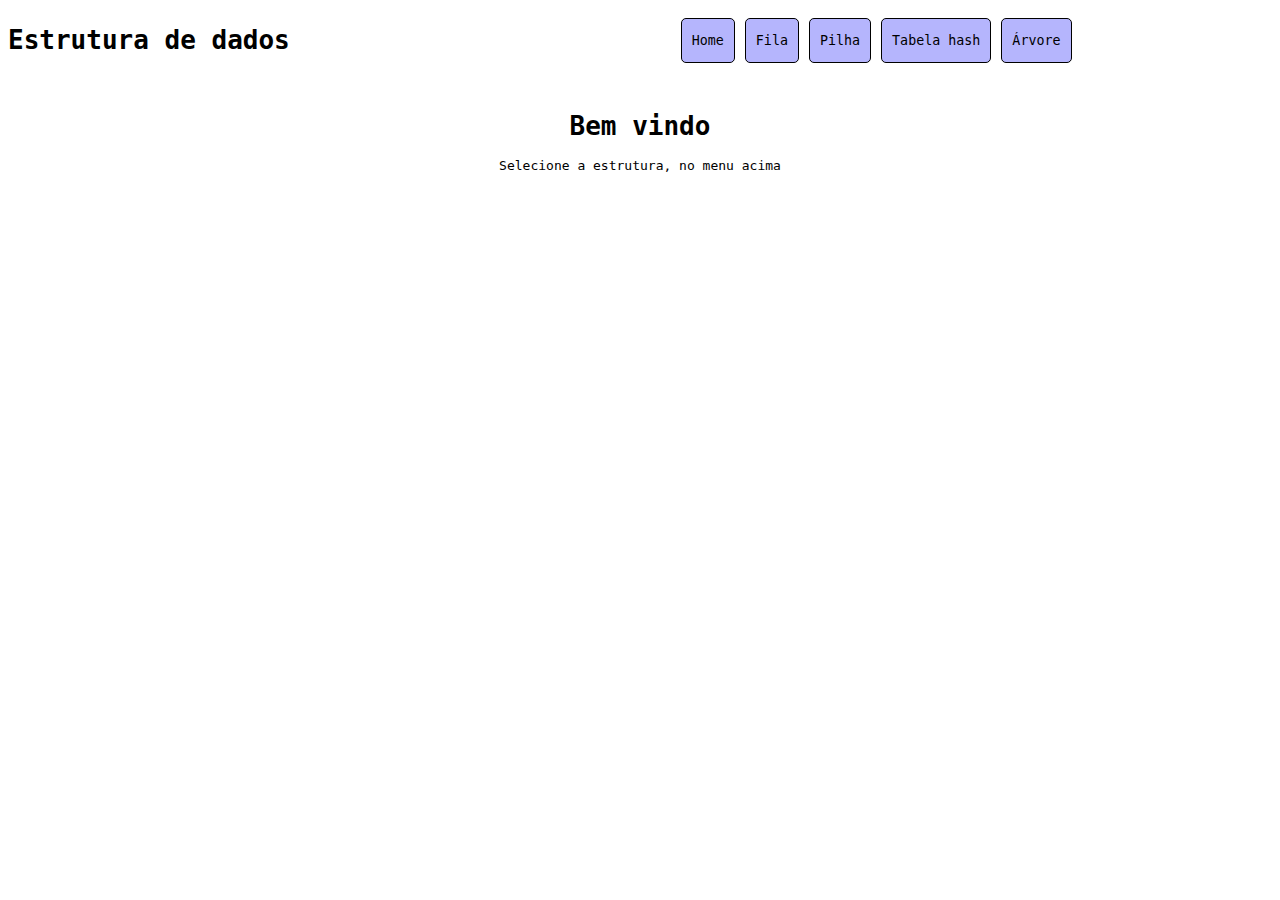
<file: index.html>
<!DOCTYPE html>
<html lang="pt-br">
    <head>
        <meta charset="UTF-8" />
        <meta http-equiv="X-UA-Compatible" content="IE=edge" />
        <meta name="viewport" content="width=device-width, initial-scale=1.0" />
        <title>Estrutura de dados</title>
        <link rel="stylesheet" href="style.css" />
        <script src="./script.js" defer></script>
    </head>
    <body>
        <nav>
            <div class="start-navbar">
                <h1>Estrutura de dados</h1>
            </div>
            <div class="mid-navbar">
                <button class="button is-info home">Home</button>
                <button class="button is-info fila">Fila</button>
                <button class="button is-info pilha">Pilha</button>
                <button class="button is-info hash">Tabela hash</button>
                <button class="button is-info arvore">Árvore</button>
            </div>
        </nav>
        <div class="container">
            <iframe src="./pages/welcome.html"></iframe>
        </div>
    </body>
</html>
</file>
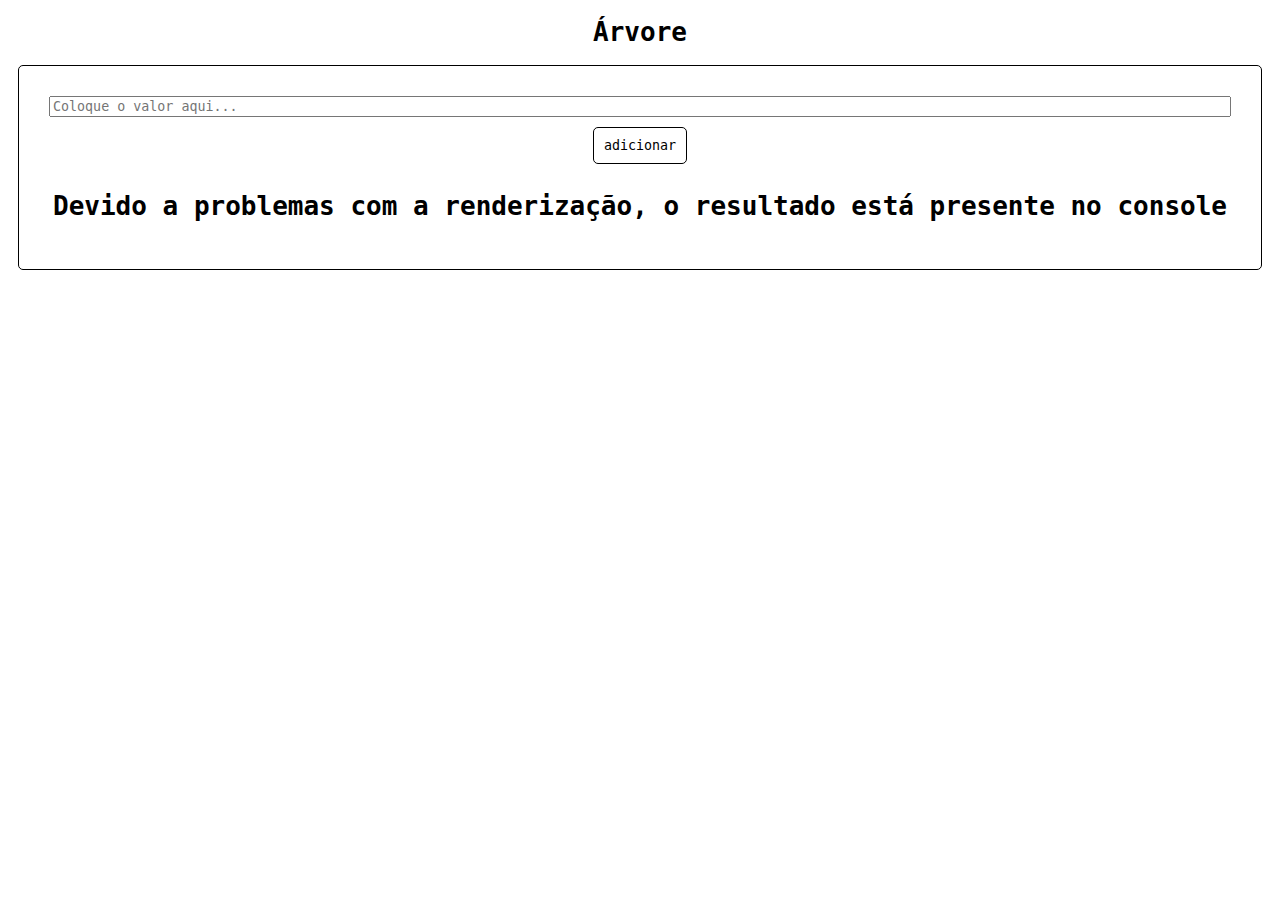
<file: pages/arvore.html>
<!DOCTYPE html>
<html lang="pt-br">
    <head>
        <meta charset="UTF-8" />
        <meta http-equiv="X-UA-Compatible" content="IE=edge" />
        <meta name="viewport" content="width=device-width, initial-scale=1.0" />
        <title>Estrutura arvore</title>
        <script src="../js/arvore.js" defer></script>
        <link rel="stylesheet" href="../style.css" />
    </head>
    <body>
        <h1 class="center">Árvore</h1>
        <div class="card column">
            <input
                type="text"
                name="value"
                placeholder="Coloque o valor aqui..."
            />
            <div class="center">
                <button class="button add">adicionar</button>
            </div>
            <h1 class="center">
                Devido a problemas com a renderização, o resultado está presente
                no console
            </h1>
        </div>
    </body>
</html>
</file>
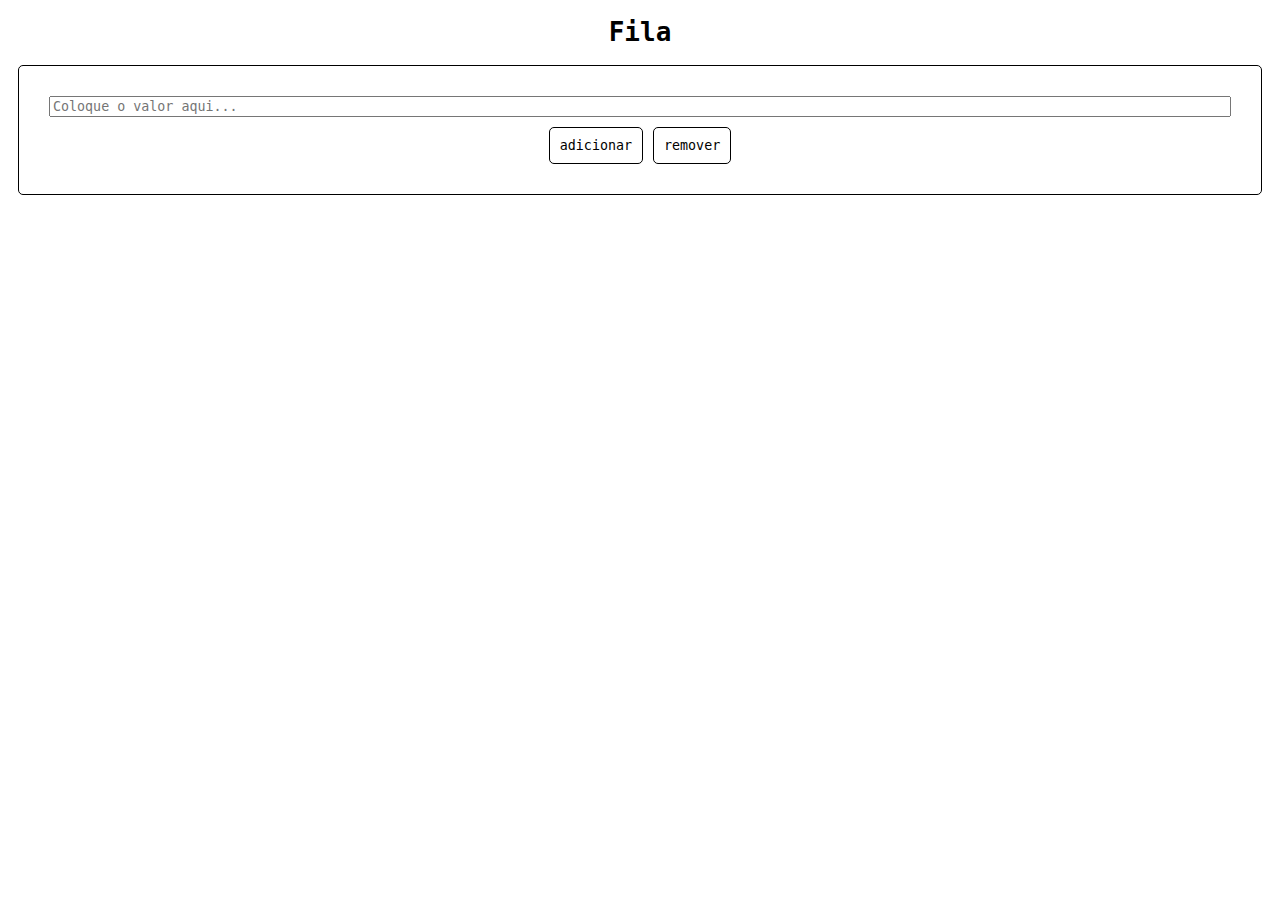
<file: pages/fila.html>
<!DOCTYPE html>
<html lang="pt-br">
    <head>
        <meta charset="UTF-8" />
        <meta http-equiv="X-UA-Compatible" content="IE=edge" />
        <meta name="viewport" content="width=device-width, initial-scale=1.0" />
        <title>Estrutura fila</title>
        <script src="../js/fila.js" defer></script>
        <link rel="stylesheet" href="../style.css" />
    </head>
    <body>
        <h1 class="center">Fila</h1>
        <div class="card column">
            <input
                type="text"
                name="value"
                placeholder="Coloque o valor aqui..."
            />
            <div class="center">
                <button class="button add">adicionar</button>
                <button class="button remove">remover</button>
            </div>
        </div>
    </body>
</html>
</file>
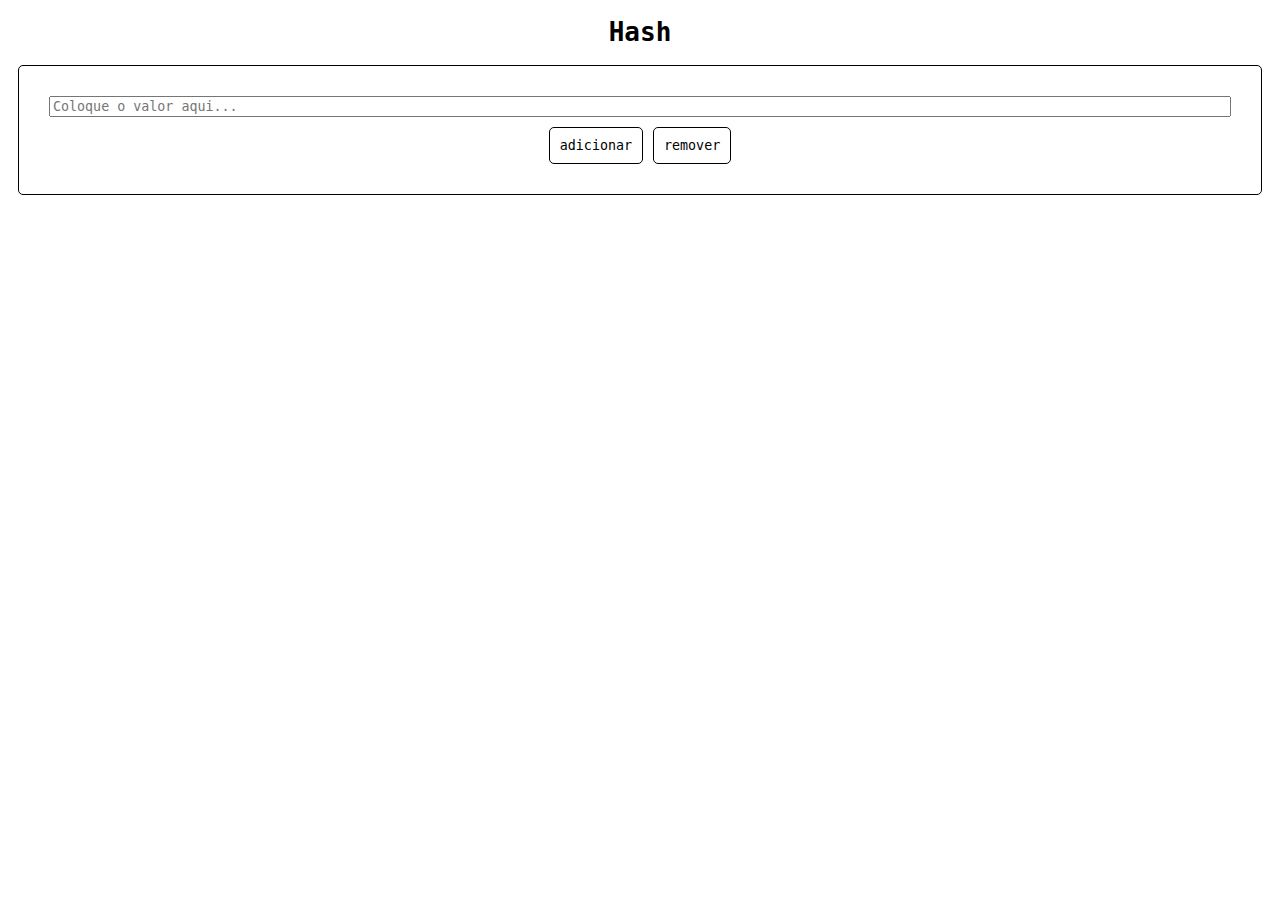
<file: pages/hash.html>
<!DOCTYPE html>
<html lang="pt-br">
    <head>
        <meta charset="UTF-8" />
        <meta http-equiv="X-UA-Compatible" content="IE=edge" />
        <meta name="viewport" content="width=device-width, initial-scale=1.0" />
        <title>Estrutura hash</title>
        <script src="../js/hash.js" defer></script>
        <link rel="stylesheet" href="../style.css" />
    </head>
    <body>
        <h1 class="center">Hash</h1>
        <div class="card column">
            <input
                type="text"
                name="value"
                placeholder="Coloque o valor aqui..."
            />
            <div class="center">
                <button class="button add">adicionar</button>
                <button class="button remove">remover</button>
            </div>
        </div>
    </body>
</html>
</file>
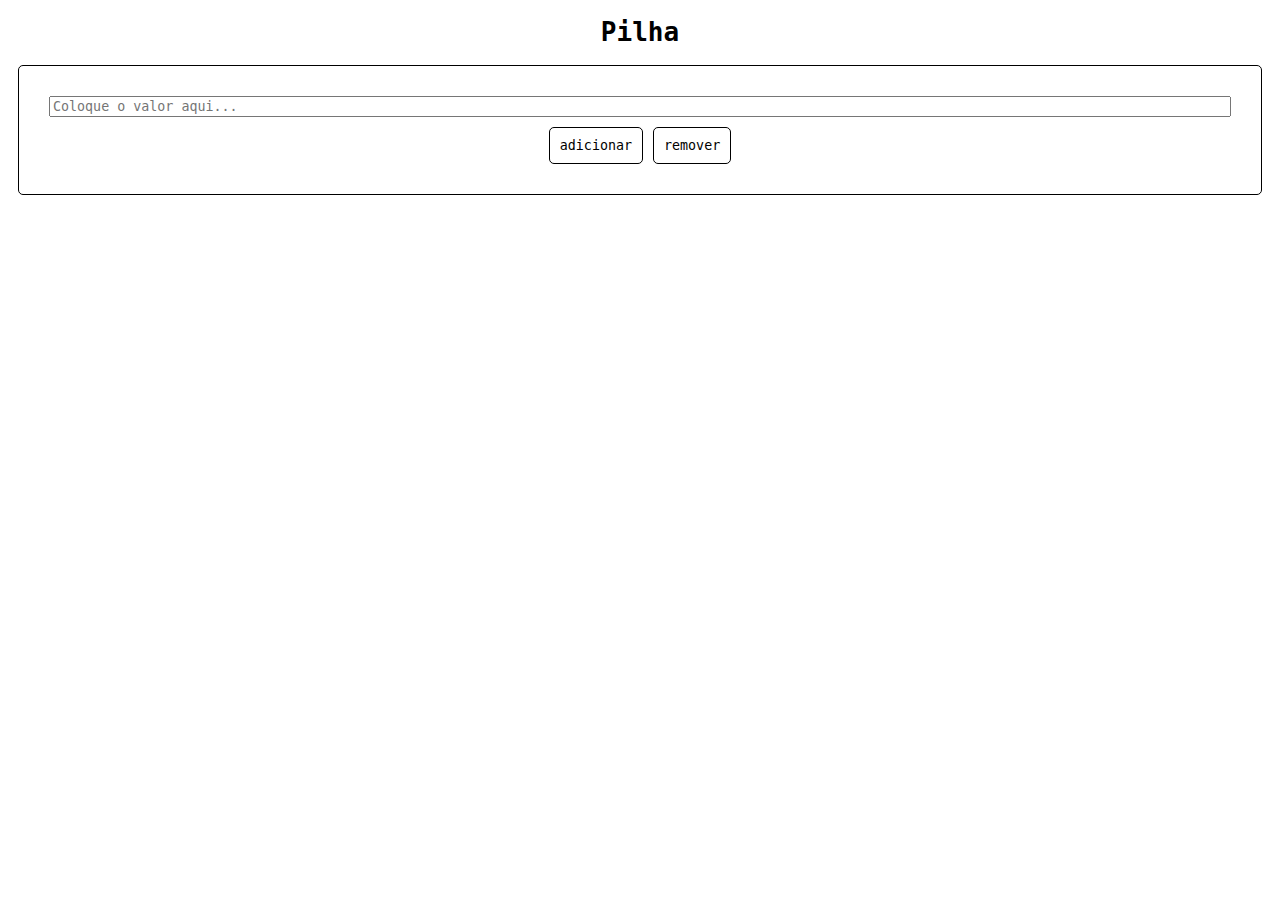
<file: pages/pilha.html>
<!DOCTYPE html>
<html lang="pt-br">
    <head>
        <meta charset="UTF-8" />
        <meta http-equiv="X-UA-Compatible" content="IE=edge" />
        <meta name="viewport" content="width=device-width, initial-scale=1.0" />
        <title>Estrutura pilha</title>
        <script src="../js/pilha.js" defer></script>
        <link rel="stylesheet" href="../style.css" />
    </head>
    <body>
        <h1 class="center">Pilha</h1>
        <div class="card column">
            <input
                type="text"
                name="value"
                placeholder="Coloque o valor aqui..."
            />
            <div class="center">
                <button class="button add">adicionar</button>
                <button class="button remove">remover</button>
            </div>
        </div>
    </body>
</html>
</file>
<file: style.css>
* {
    font-family: monospace;
}

nav {
    display: flex;
}

.start-navbar {
    margin-right: auto;
}

.mid-navbar {
    margin: 0 auto;
    display: flex;
    padding: 10px;
    gap: 10px;
}

.button {
    padding: 10px;
    background-color: transparent;
    border-radius: 5px;
    border: 1px solid black;
    cursor: pointer;
}

.is-info {
    background-color: rgb(181, 181, 253) !important;
    transition: 700ms;
}

.is-info:hover {
    background-color: rgb(83, 83, 155) !important;
}

.container {
    padding: 30px;
}

iframe {
    border: 0;
    margin: 0 auto;
    width: 100%;
    height: 80vh;
}

.center {
    display: flex;
    justify-content: center;
    gap: 10px;
}

.card {
    display: flex;
    border: 1px solid black;
    border-radius: 5px;
    margin: 10px;
    padding: 30px;
}

.column {
    display: flex;
    flex-direction: column;
    gap: 10px;
}
</file>
